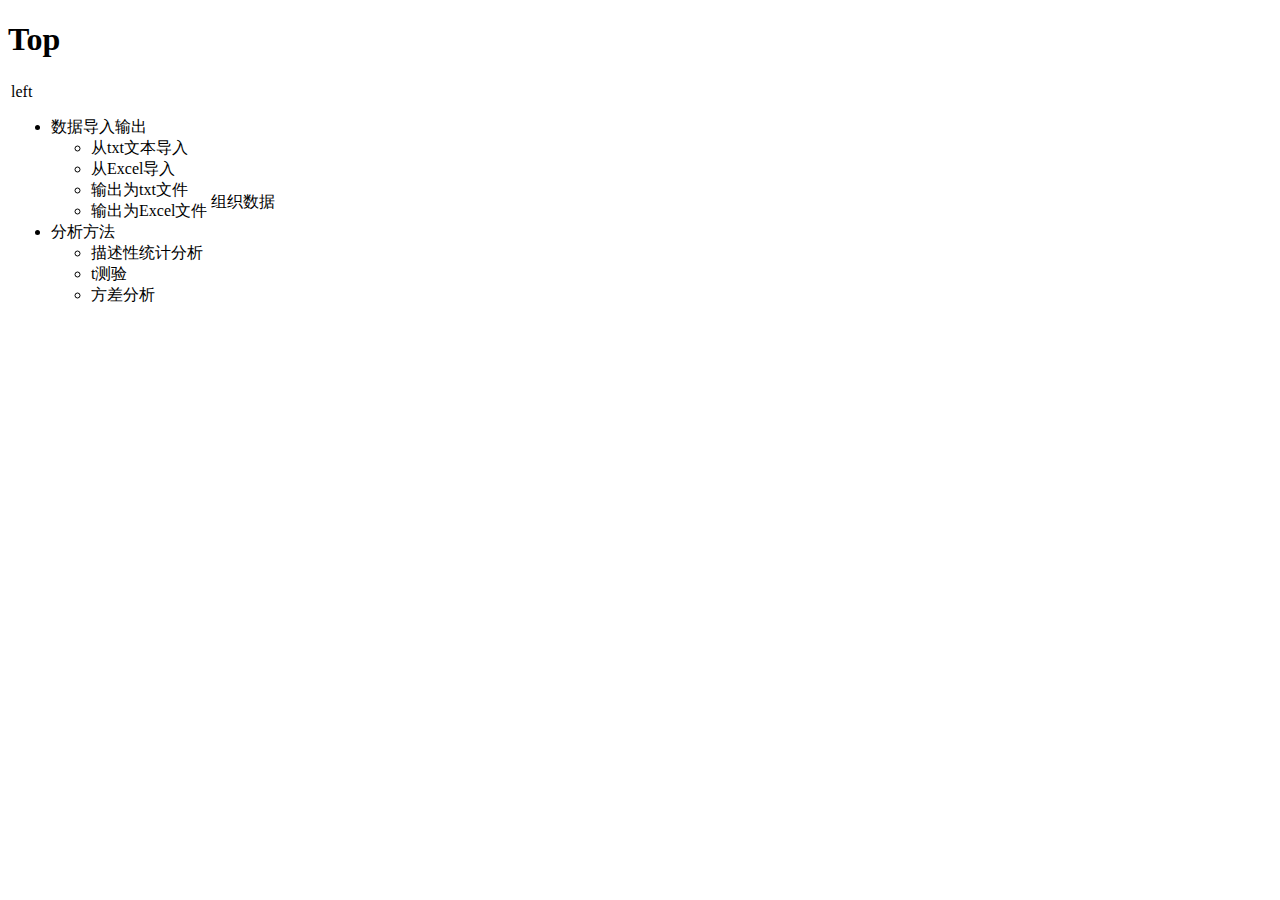
<file: index.html>
<!DOCTYPE html>
 
<html lang="en">
  <head>
    <meta charset="utf-8">
    <title>Through the Looking-Glass</title>
 
    <script src="jquery.js"></script>
  </head>
  <body>
    <div><h1>Top</h1></div>
    <div>
      <table>
        <tr>
          <td width="20%">left
             <ul>
               <li>数据导入输出
                 <ul>
                   <li>从txt文本导入</li>
                   <li>从Excel导入</li>
                   <li>输出为txt文件</li>
                   <li>输出为Excel文件</li>
                 </ul>
               </li>
               <li>分析方法
                 <ul>
                   <li>描述性统计分析</li>
                   <li>t测验</li>
                   <li>方差分析</li>
                 </ul>
               </li>
             </ul>
          </td>
          <td width="80%">组织数据</td>
        </tr>
      </table>
    </div>
  </body>
</html>
</file>
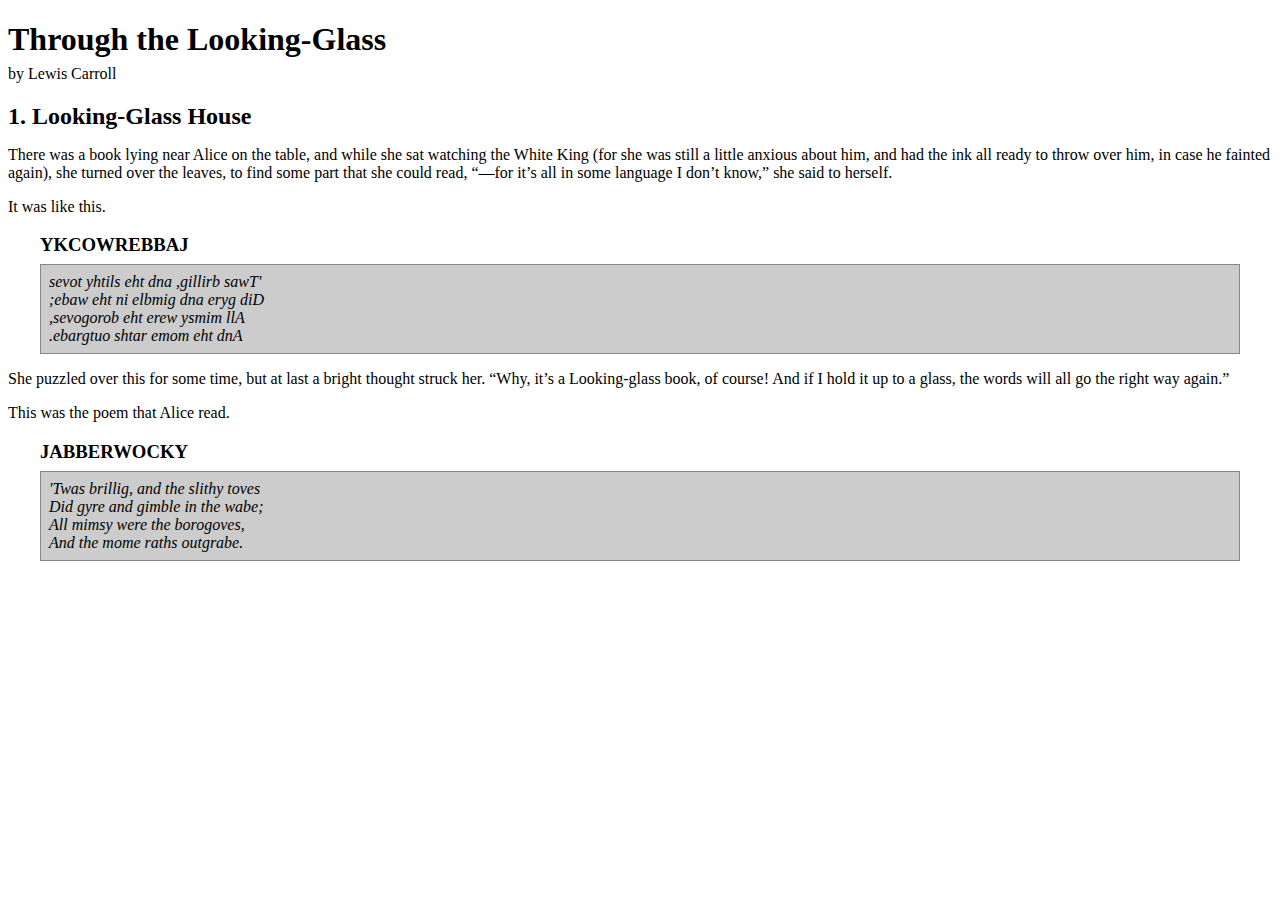
<file: ch1_1.html>
<!DOCTYPE html>
 
<html lang="en">
  <head>
    <meta charset="utf-8">
    <title>Through the Looking-Glass</title>
 
    <link rel="stylesheet" href="01.css" type="text/css" />
 
    <script src="jquery.js"></script>
    <script src="01.js"></script>
  </head>
  <body>
    <div id="container">
      <h1>Through the Looking-Glass</h1>
      <div class="author">by Lewis Carroll</div>
 
      <div class="chapter" id="chapter-1">
        <h2 class="chapter-title">1. Looking-Glass House</h2>
        <p>There was a book lying near Alice on the table, and while she sat watching the White King (for she was still a little anxious about him, and had the ink all ready to throw over him, in case he fainted again), she turned over the leaves, to find some part that she could read, <span class="spoken">“—for it’s all in some language I don’t know,”</span> she said to herself.</p>
        <p>It was like this.</p>
        <div class="poem">
          <h3 class="poem-title">YKCOWREBBAJ</h3>
          <div id="fred" class="poem-stanza">
            <div>sevot yhtils eht dna ,gillirb sawT'</div>
            <div>;ebaw eht ni elbmig dna eryg diD</div>
            <div>,sevogorob eht erew ysmim llA</div>
            <div>.ebargtuo shtar emom eht dnA</div>
          </div>
        </div>
        <p>She puzzled over this for some time, but at last a bright thought struck her. <span class="spoken">“Why, it’s a Looking-glass book, of course! And if I hold it up to a glass, the words will all go the right way again.”</span></p>
        <p>This was the poem that Alice read.</p>
        <div class="poem">
          <h3 class="poem-title">JABBERWOCKY</h3>
          <div class="poem-stanza">
            <div>'Twas brillig, and the slithy toves</div>
            <div>Did gyre and gimble in the wabe;</div>
            <div>All mimsy were the borogoves,</div>
            <div>And the mome raths outgrabe.</div>
          </div>
        </div>
      </div>
    </div>
  </body>
</html>
</file>
<file: 01.css>
dy {
  background-color: #fff;
  color: #000;
  font-family: Helvetica, Arial, sans-serif;
}
h1, h2, h3 {
  margin-bottom: .2em;
}
.poem {
  margin: 0 2em;
}
.highlight {
  background-color: #ccc;
  border: 1px solid #888;
  font-style: italic;
  margin: 0.5em 0;
  padding: 0.5em;
}
</file>
